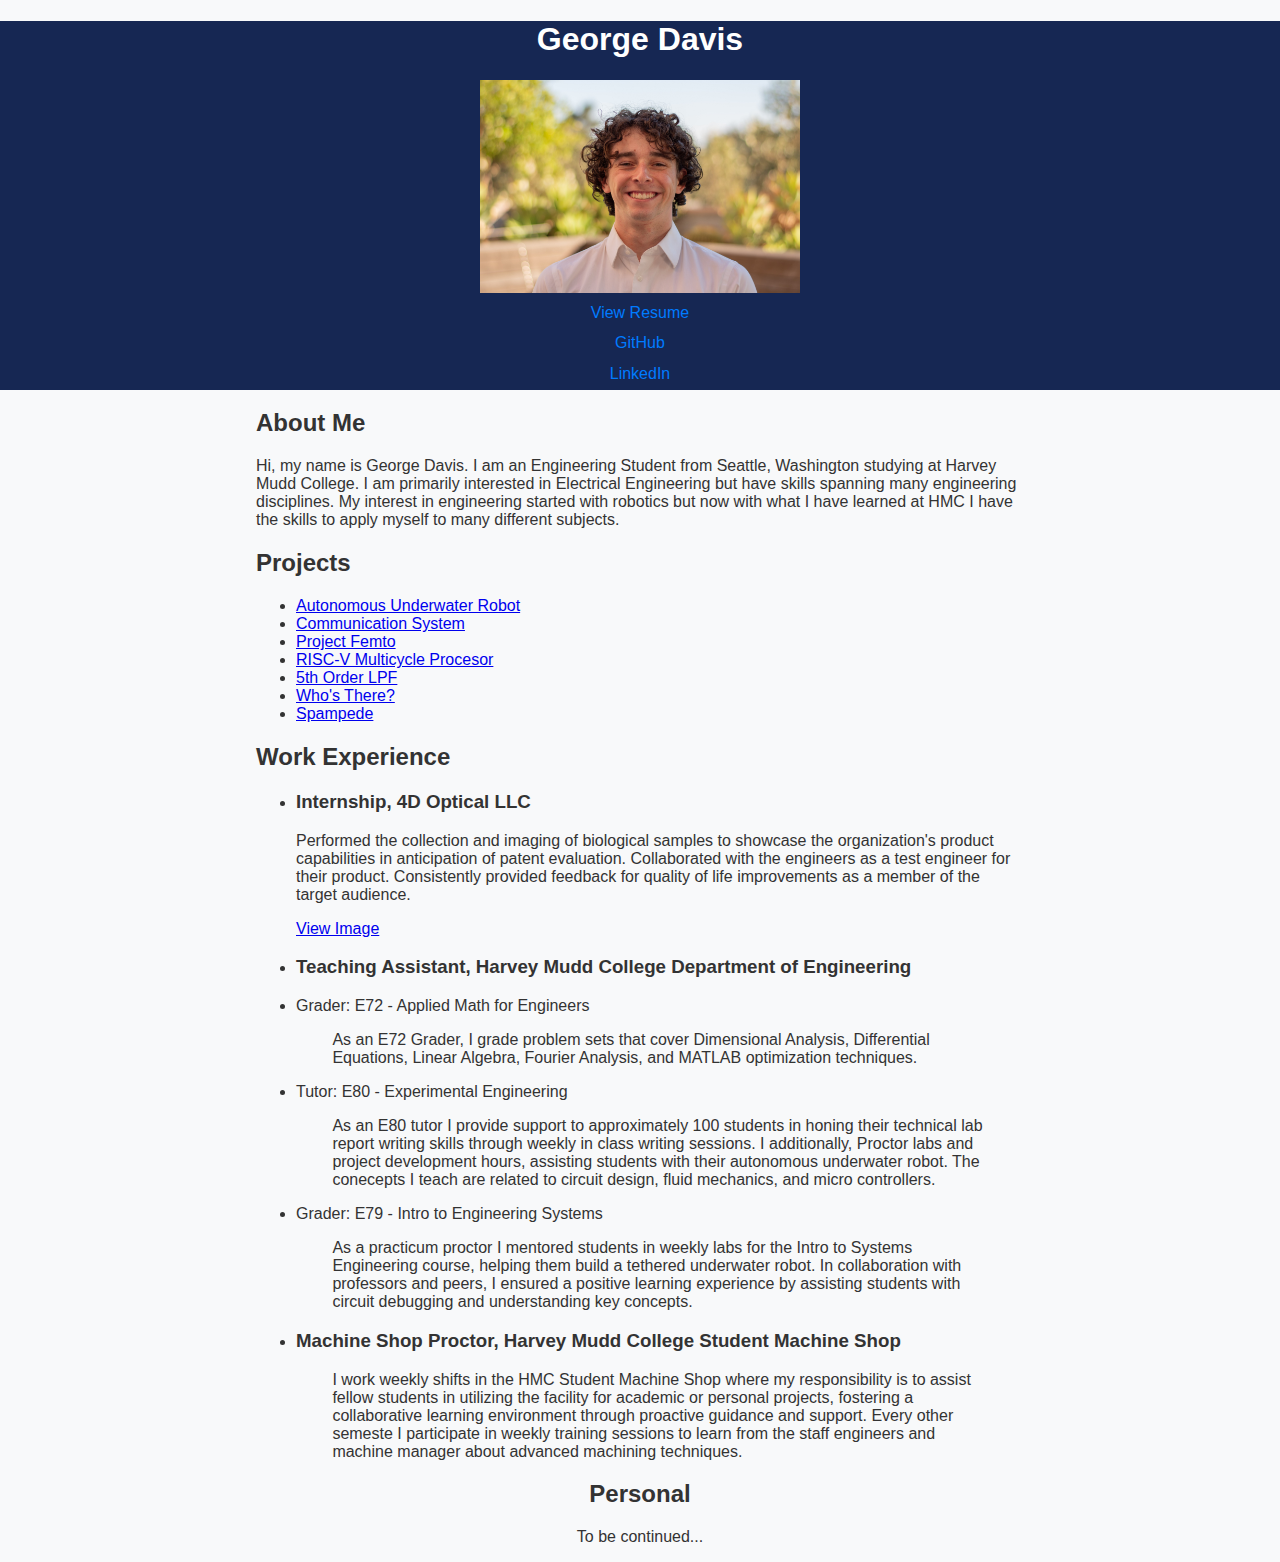
<file: index.html>
<!DOCTYPE html>
<html lang="en">
    <head>
        <meta charset="UTF-8">
        <meta name="viewport" content="width=device-width, initial-scale=1.0">
        <title>George Davis Portfolio</title>
        <link rel="stylesheet" href="style.css">
    </head>
<body>
    <header>
        <h1>George Davis</h1>
        <img src="gdavisHeadshot.jpg" alt="Headshot" class="headshot">          
        <div class="links">
            <a href="GDavis Resume 2024.pdf">View Resume</a>
        </div>
        <div class="links">
            <a href="https://github.com/GeorgeDavis26">GitHub</a>
        </div>
        <div class="links">
            <a href="https://www.linkedin.com/in/gswdavis/">LinkedIn</a>
        </div>
    </header>
    <main>
        <section class="experience">
            <h2>About Me</h2>
            <p>  Hi, my name is George Davis. I am an Engineering Student from Seattle, Washington 
                studying at Harvey Mudd College. I am primarily interested in 
                Electrical Engineering but have skills spanning many engineering disciplines. 
                My interest in engineering started with robotics but now with what I have learned at 
                HMC I have the skills to apply myself to many different subjects.
            </p>
            <h2>Projects</h2>
            <ul>
                <li><a href="auv.html">Autonomous Underwater Robot</a></li>
                <li><a href="commsys.html">Communication System</a></li>
                <li><a href="projectFemto.html">Project Femto</a></li>
                <li><a href="riscmcyc.html">RISC-V Multicycle Procesor</a></li>
                <li><a href="lpf.html">5th Order LPF</a></li>
                <li><a href="whosThere.html">Who's There?</a></li>
                <li><a href="spampede.html">Spampede</a></li>
            </ul>
        </section>
    </main>

</header>
<main>
    <section class="experience">
        <h2>Work Experience</h2>
        <ul>
            <li>
                <h3>Internship, 4D Optical LLC</h3>
                <p> Performed the collection and imaging of biological samples to showcase the organization's product 
                    capabilities in anticipation of patent evaluation. Collaborated with the engineers as a test engineer 
                    for their product. Consistently provided feedback for quality of life improvements as a member of 
                    the target audience.
                </p>
                <a href="project.jpg">View Image</a>
            </li>
        </ul>
        <ul>
            <li>
                <h3>Teaching Assistant, Harvey Mudd College Department of Engineering</h3>
                <li>Grader: E72 - Applied Math for Engineers</li>
                <p style="padding-left: 5%; padding-right: 5%;">
                As an E72 Grader, I grade problem sets that cover Dimensional Analysis, Differential                   Equations, Linear Algebra, Fourier Analysis, and MATLAB optimization techniques.
                </p>
                <li>Tutor: E80 - Experimental Engineering</li>
                <p style="padding-left: 5%; padding-right: 5%;">
                  As an E80 tutor I provide support to approximately 100 students in honing their technical lab report writing skills through weekly 
                    in class writing sessions. I additionally, Proctor labs and project development hours, assisting students with their autonomous 
                    underwater robot. The conecepts I teach are related to circuit design, fluid mechanics, and micro controllers.</p>
                <li>Grader: E79 - Intro to Engineering Systems</li>
                <p style="padding-left: 5%; padding-right: 5%;"> As a practicum proctor I mentored students in weekly labs for the Intro to Systems Engineering course, helping them build a tethered 
                    underwater robot. In collaboration with professors and peers, I ensured a positive learning experience by assisting students with 
                    circuit debugging and understanding key concepts.</p>
            </li>
        </ul>
        <ul>
            <li>
                <h3>Machine Shop Proctor, Harvey Mudd College Student Machine Shop</h3>
                <p style="padding-left: 5%; padding-right: 5%;"> I work weekly shifts in the HMC Student Machine Shop where my responsibility is to assist fellow students in utilizing the facility for academic or personal projects, 
                    fostering a collaborative learning environment through proactive guidance and support. Every other semeste I participate in weekly training sessions to learn 
                    from the staff engineers and machine manager about advanced machining techniques.</p>
            </li>
        </ul>
    </section>
    <section class="personal">
        <h2>Personal</h2>
        <p>To be continued...</p>
    </section>
</main>
</body>
</html>
</file>
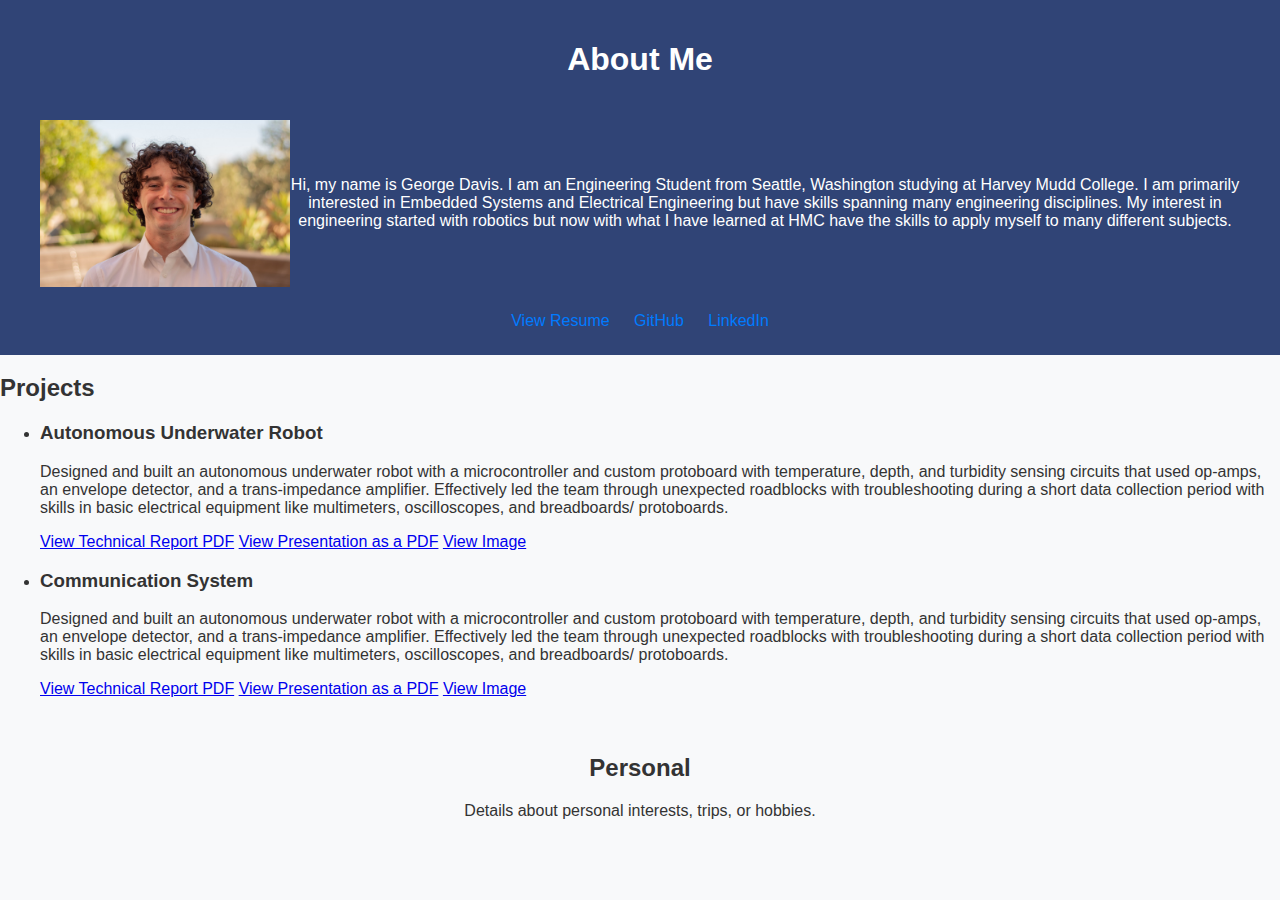
<file: storage.html>
<!DOCTYPE html>
<html lang="en">
    <head>
        <meta charset="UTF-8">
        <meta name="viewport" content="width=device-width, initial-scale=1.0">
        <title>George Davis</title>
        <link rel="stylesheet" href="styles.css">
    </head>
<body>
    <header>
        <h1>About Me</h1>
        <div class="about-me">
            <img src="gdavisHeadshot.jpg" alt="Headshot" class="headshot">
            <p>
                Hi, my name is George Davis. I am an Engineering Student from Seattle, Washington studying at Harvey Mudd College. 
                I am primarily interested in Embedded Systems and Electrical Engineering but have skills spanning many engineering disciplines. 
                My interest in engineering started with robotics but now with what I have learned at HMC have the skills to apply myself to many different subjects.
                </p>
        </div>
        <div class="links">
            <a href="GDavis Resume 2024.pdf">View Resume</a>
            <a href="https://github.com/GeorgeDavis26">GitHub</a>
            <a href="https://www.linkedin.com/in/gswdavis/">LinkedIn</a>
        </div>
    </header>
    <main>
        <section class="projects">
            <h2>Projects</h2>
            <ul>
                <li>
                    <h3>Autonomous Underwater Robot</h3>
                    <p> Designed and built an autonomous underwater robot with a microcontroller and custom protoboard with temperature,
                        depth, and turbidity sensing circuits that used op-amps, an envelope detector, and a trans-impedance amplifier.
                        Effectively led the team through unexpected roadblocks with troubleshooting during a short data collection
                        period with skills in basic electrical equipment like multimeters, oscilloscopes, and breadboards/ protoboards.</p>
                    <a href="E80 Team 14 Final Report.pdf">View Technical Report PDF</a>
                    <a href="E80 Final Presentation Team 14.pdf">View Presentation as a PDF</a>
                    <a href="project.jpg">View Image</a>
                </li>
            </ul>
            <ul>
                <li>
                    <h3>Communication System</h3>
                    <p> Designed and built an autonomous underwater robot with a microcontroller and custom protoboard with temperature,
                        depth, and turbidity sensing circuits that used op-amps, an envelope detector, and a trans-impedance amplifier.
                        Effectively led the team through unexpected roadblocks with troubleshooting during a short data collection
                        period with skills in basic electrical equipment like multimeters, oscilloscopes, and breadboards/ protoboards.</p>
                    <a href="DP2_GD-1">View Technical Report PDF</a>
                    <a href="E80 Final Presentation Team 14.pdf">View Presentation as a PDF</a>
                    <a href="project.jpg">View Image</a>
                </li>
            </ul>
        </section>
        <section class="personal">
            <h2>Personal</h2>
            <p>Details about personal interests, trips, or hobbies.</p>
        </section>
    </main>
</body>
</html>
</file>
<file: style.css>
body {
    font-family: Arial, sans-serif;
    margin: 0;
    background-color: #f8f9fa;
    color: #333;
}

header {
    text-align: center;    
    background-color: #162753;
    color: #fff;
}

.headshot {
    width: 25%; 
    height: auto;
    align-content: center;
}

.links a {
    display: inline-block;
    margin: 0.5%;
    color: #007bff;
    text-decoration: none;
}

.links a:hover {
    text-decoration: underline;
}

.experience {
    padding-left: 20%;
    padding-right: 20%;
}

.personal {
    text-align: center;
    background-color: #f8f9fa;
}
</file>
<file: styles.css>
body {
    font-family: Arial, sans-serif;
    margin: 0;
    padding: 0;
    background-color: #f8f9fa;
    color: #333;
}

header {
    text-align: center;
    padding: 20px;
    background-color: #304476;
    color: #fff;
}

.about-me {
    display: flex;
    align-items: center;
    justify-content: center;
    padding: 20px;
}

.headshot {
    width: 250px; 
    height: auto;
}

.description {
    width: 600px; 
    margin: 0 auto; 
    text-align: justify;
}

.links a {
    display: inline-block;
    margin: 5px 10px;
    color: #007bff;
    text-decoration: none;
}

.links a:hover {
    text-decoration: underline;
}

.experience, .personal {
    padding: 20px;
}

.exoerience ul {
    list-style-type: none;
    padding: 0;
}

.exoerience li {
    margin-bottom: 15px;
}

.personal {
    text-align: center;
}
</file>
